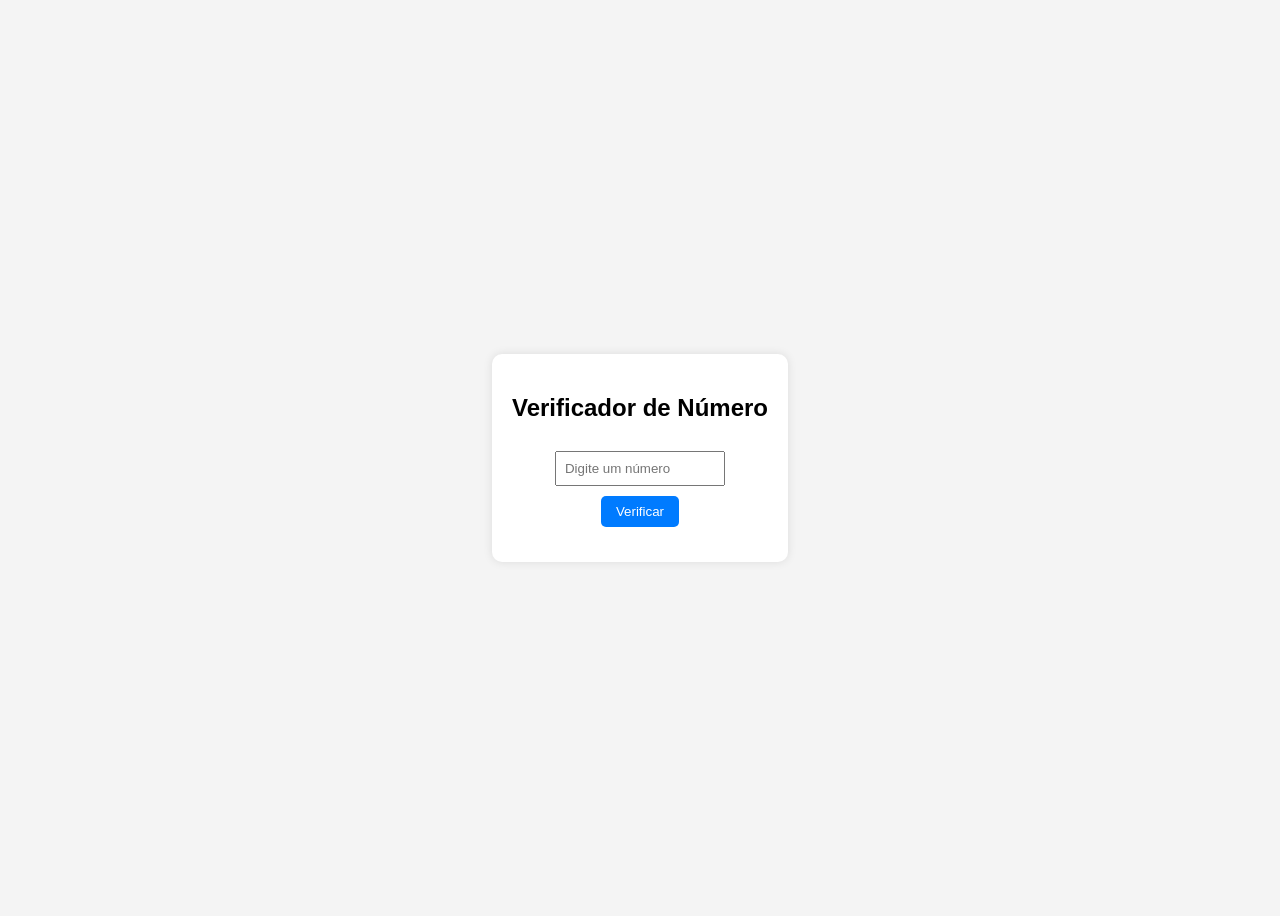
<file: 07-condicionalcomfront/index.html>
<!DOCTYPE html>
<html lang="pt-br">
<head>
    <meta charset="UTF-8">
    <meta name="viewport" content="width=device-width, initial-scale=1.0">
    <title>Exemploo If e Else</title>
    <link rel="stylesheet" href="./css/styles.css" />

</head>
<body>
    <div class="container">
        <h2>Verificador de Número</h2>
        <input type="number" id="numero" placeholder="Digite um número">
        <br>
        <button id="btnVerificar">Verificar</button>
        <div id="resultado"></div>
    </div>


    <script src="script.js"></script>
</body>
</html>
</file>
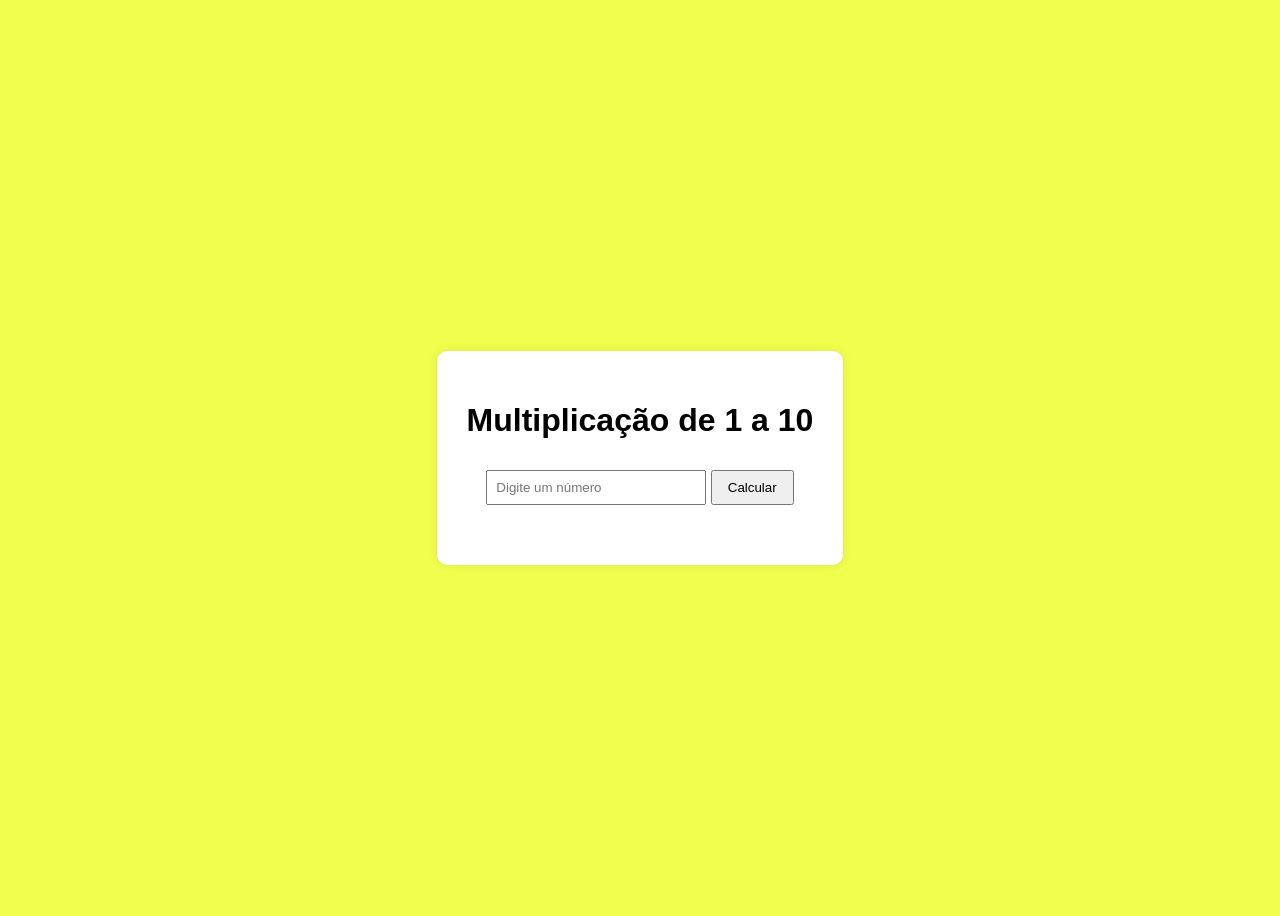
<file: 10-loopcomfrontend/index.html>
<!DOCTYPE html>
<html lang="pt-br">
<head>
    <meta charset="UTF-8">
    <meta name="viewport" content="width=device-width, initial-scale=1.0">
    <title>Multiplicação de 1 a 10</title>
    <link rel="stylesheet" href="./css/styles.css" />
</head>
<body>
    
    <div class="container">
        <h1>Multiplicação de 1 a 10</h1>
        
        <input type="number" id="numero" placeholder="Digite um número">
        <button onclick="calcular()">Calcular</button>

        <div id="resultado"></div>
        
    </div>

    <script src="./js/script.js"></script>

</body>
</html>
</file>
<file: 07-condicionalcomfront/css/styles.css>
body {
    font-family: Arial, sans-serif;
    background-color: #f4f4f4;
    display: flex;
    justify-content: center;
    align-items: center;
    height: 100vh;
}

.container {
    background-color: white;
    padding: 20px;
    border-radius: 10px;
    box-shadow: 0 0 10px rgba(0,0,0,0.1);
    text-align: center;
}

input {
    padding: 8px;
    width: 150px;
    margin: 10px 0;
}

button {
    padding: 8px 15px;
    border: none;
    background-color: #007bff;
    color: white;
    border-radius: 5px;
    cursor: pointer;
}

button:hover {
    background-color: #0056b3;
}

#resultado {
    margin-top: 15px;
    font-weight: bold;
}
</file>
<file: 10-loopcomfrontend/css/styles.css>
body{
    font-family: Arial, sans-serif;
    background-color: #f0ff4d;
    display: flex;
    justify-content: center;
    align-items: center;
    height: 100vh;
}

.container{
    background: white;
    padding: 30px;
    border-radius: 10px;
    box-shadow: 0 0 10px rgba(0, 0, 0, 0.1);
    text-align: center;
}

input {
    padding: 8px;
    margin: 10px 0;
    width: 200px;
}

button {
    padding: 8px 15px;
    cursor: pointer;
}

#resultado {
    margin-top: 20px;
    font-weight: bold;
    font-size: 25px;
}
</file>
